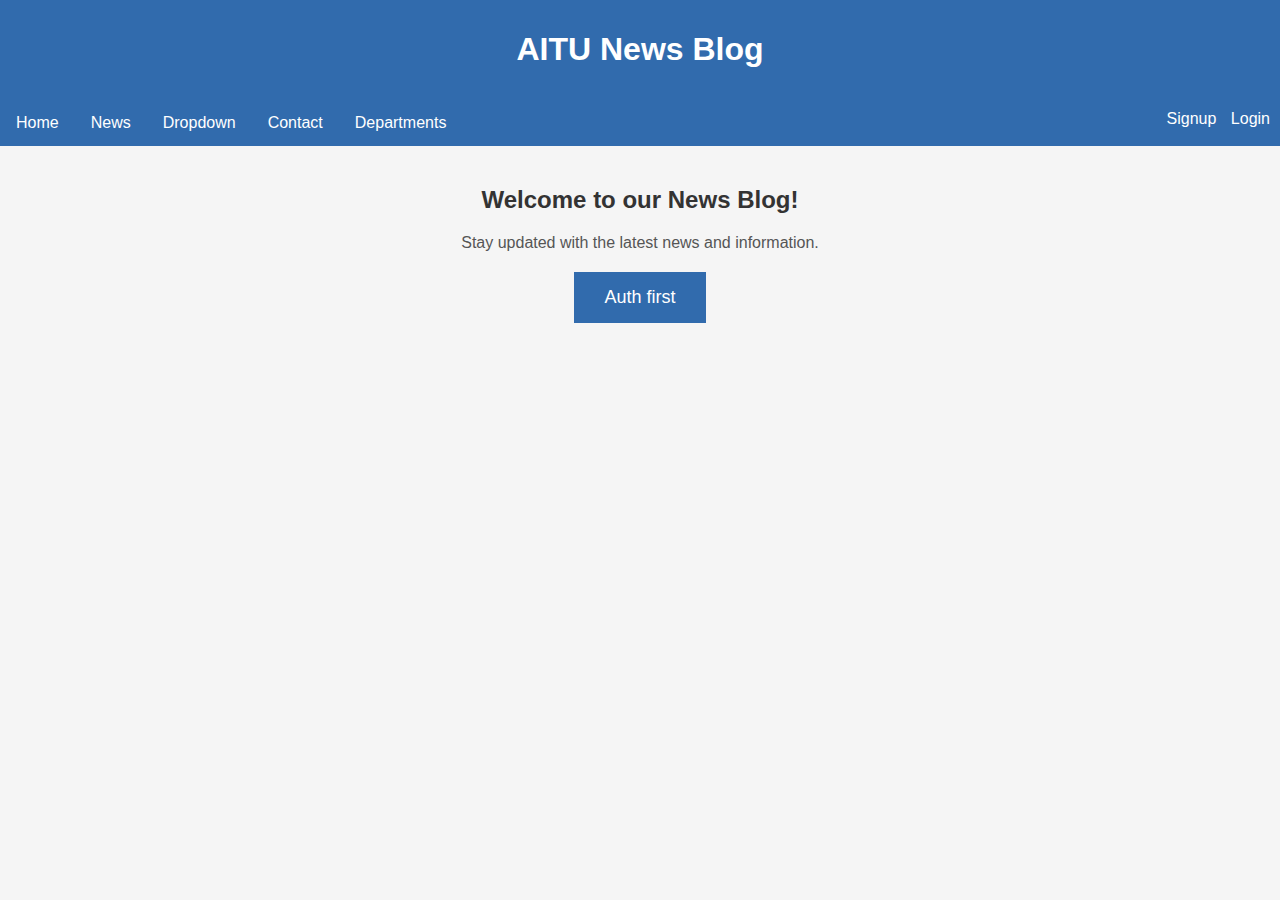
<file: ui/html/index.html>
<html lang="eg">
  <head>
    <style>
      body {
        font-family: Arial, sans-serif;
        margin: 0;
        padding: 0;
        background-color: #f5f5f5;
      }

      header {
        background-color: #316bad;
        color: #fff;
        padding: 10px;
        text-align: center;
      }

      ul {
        list-style-type: none;
        margin: 0;
        padding: 0;
        overflow: hidden;
        background-color: #316bad;
      }

      li {
        float: left;
      }

      li a,
      .dropbtn {
        display: inline-block;
        color: white;
        text-align: center;
        padding: 14px 16px;
        text-decoration: none;
      }

      li a:hover,
      .dropdown:hover .dropbtn {
        background-color: red;
      }

      li.dropdown {
        display: inline-block;
      }

      .dropdown-content {
        display: none;
        position: absolute;
        background-color: #f9f9f9;
        min-width: 160px;
        box-shadow: 0px 8px 16px 0px rgba(0, 0, 0, 0.2);
        z-index: 1;
      }
      .content {
        padding: 20px;
        text-align: center;
      }

      h2 {
        color: #333;
      }

      p {
        color: #555;
      }
      .dropdown-content a {
        color: black;
        padding: 12px 16px;
        text-decoration: none;
        display: block;
        text-align: left;
      }

      .dropdown-content a:hover {
        background-color: #f1f1f1;
      }

      .dropdown:hover .dropdown-content {
        display: block;
      }
      .big-button {
        display: block;
        margin: 20px auto;
        padding: 15px 30px;
        font-size: 18px;
        background-color: #316bad;
        color: #fff;
        border: none;
        cursor: pointer;
      }

      .big-button:hover {
        background-color: #6582a4;
      }
      article {
        display: flex;
        align-items: center;
        margin: 20px 0;
        padding: 10px;
        background-color: #fff;
        box-shadow: 0 0 10px rgba(0, 0, 0, 0.1);
      }

      article img {
        height: auto;
        margin-right: 10px;
      }

      .article-content {
        flex: 1;
      }

      article h3 {
        color: #333;
      }

      article p {
        color: #555;
      }

      article em {
        color: #888;
      }
      .location-container {
        display: flex;
        flex-wrap: wrap;
      }

      .location-text {
        flex: 1;
        padding: 20px;
      }

      .map {
        flex: 1;
        height: 400px;
        width: 100%;
        margin: 20px;
      }
      table {
        width: 100%;
        border-collapse: collapse;
        margin-top: 20px;
      }

      th,
      td {
        border: 1px solid #ddd;
        padding: 10px;
        text-align: left;
      }

      th {
        background-color: #316bad;
        color: #fff;
      }
      div.nav-links {
        text-align: right;
        padding: 10px;
      }

      div.nav-links a {
        color: #fff;
        text-decoration: none;
        margin-left: 10px;
      }

      div.nav-links a:hover {
        text-decoration: underline;
      }

      div.nav-links form {
        display: inline;
        margin-left: 10px;
      }
    </style>
    <title>Home</title>
  </head>
  <body>
    <header>
      <h1>AITU News Blog</h1>
    </header>
    <ul>
      <li><a href="/">Home</a></li>
      <li><a href="/news">News</a></li>
      <li class="dropdown">
        <a href="javascript:void(0)" class="dropbtn">Dropdown</a>
        <div class="dropdown-content">
          <a href="/for?audience=students">Students</a>
          <a href="/for?audience=staff">Staff</a>
          <a href="/for?audience=applications">Applications</a>
        </div>
      </li>
      <li><a href="/contact">Contact</a></li>
      <li><a href="/deps">Departments</a></li>
      <div class="nav-links">
        <a href='/user/signup'>Signup</a>
        <a href='/user/login'>Login</a>
      </div>
    </ul>
    <div class="content">
      <h2>Welcome to our News Blog!</h2>
      <p>Stay updated with the latest news and information.</p>
      <button class="big-button" onclick="goToAuthPage()">Auth first</button>
    </div>
    <script>
      function goToAuthPage(){
        window.location.href = '/user/login';
      }
    </script>
  </body>
</html>
</file>
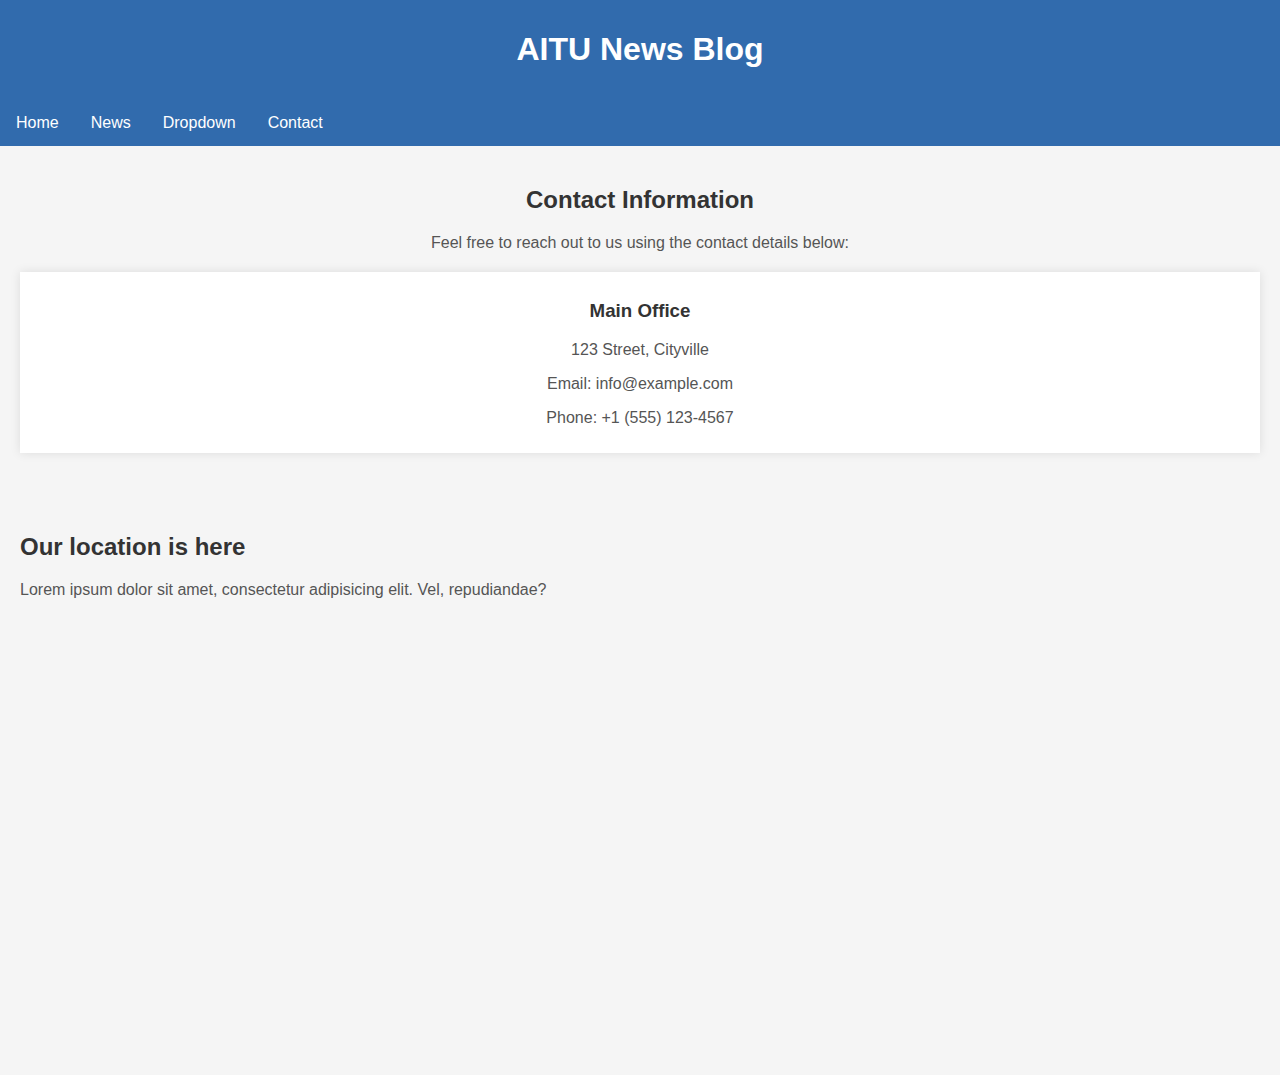
<file: ui/html/contact.html>
<html en="eg">
<head>
    <style>
        body {
            font-family: Arial, sans-serif;
            margin: 0;
            padding: 0;
            background-color: #f5f5f5;
        }

        header {
            background-color: #316bad;
            color: #fff;
            padding: 10px;
            text-align: center;
        }

        ul {
            list-style-type: none;
            margin: 0;
            padding: 0;
            overflow: hidden;
            background-color: #316bad;
        }

        li {
            float: left;
        }

        li a,
        .dropbtn {
            display: inline-block;
            color: white;
            text-align: center;
            padding: 14px 16px;
            text-decoration: none;
        }

        li a:hover,
        .dropdown:hover .dropbtn {
            background-color: red;
        }

        li.dropdown {
            display: inline-block;
        }

        .dropdown-content {
            display: none;
            position: absolute;
            background-color: #f9f9f9;
            min-width: 160px;
            box-shadow: 0px 8px 16px 0px rgba(0, 0, 0, 0.2);
            z-index: 1;
        }
        .content {
            padding: 20px;
            text-align: center;
        }

        h2 {
            color: #333;
        }

        p {
            color: #555;
        }
        .dropdown-content a {
            color: black;
            padding: 12px 16px;
            text-decoration: none;
            display: block;
            text-align: left;
        }

        .dropdown-content a:hover {
            background-color: #f1f1f1;
        }

        .dropdown:hover .dropdown-content {
            display: block;
        }
        .big-button {
            display: block;
            margin: 20px auto;
            padding: 15px 30px;
            font-size: 18px;
            background-color: #316bad;
            color: #fff;
            border: none;
            cursor: pointer;
        }

        .big-button:hover {
            background-color: #6582a4;
        }
        article {
            display: flex;
            align-items: center;
            margin: 20px 0;
            padding: 10px;
            background-color: #fff;
            box-shadow: 0 0 10px rgba(0, 0, 0, 0.1);
        }

        article img {
            height: auto;
            margin-right: 10px;
        }

        .article-content {
            flex: 1;
        }

        article h3 {
            color: #333;
        }

        article p {
            color: #555;
        }

        article em {
            color: #888;
        }
        .location-container {
            display: flex;
            flex-wrap: wrap;
        }

        .location-text {
            flex: 1;
            padding: 20px;
        }

        .map {
            flex: 1;
            height: 400px;
            width: 100%;
            margin: 20px;
        }
        table {
            width: 100%;
            border-collapse: collapse;
            margin-top: 20px;
        }

        th,
        td {
            border: 1px solid #ddd;
            padding: 10px;
            text-align: left;
        }

        th {
            background-color: #316bad;
            color: #fff;
        }

    </style>
</head>
<body>
<header>
    <h1>AITU News Blog</h1>
</header>
<ul>
    <li><a href="/">Home</a></li>
    <li><a href="/news">News</a></li>
    <li class="dropdown">
        <a href="javascript:void(0)" class="dropbtn">Dropdown</a>
        <div class="dropdown-content">
            <a href="/for?audience=students">Students</a>
            <a href="/for?audience=staff">Staff</a>
            <a href="/for?audience=applications">Applications</a>
        </div>
    </li>
    <li><a href="/contact">Contact</a></li>
</ul>
<div class="content">
    <h2>Contact Information</h2>
    <p>Feel free to reach out to us using the contact details below:</p>

    <article>
        <div class="article-content">
            <h3>Main Office</h3>
            <p>123 Street, Cityville</p>
            <p>Email: info@example.com</p>
            <p>Phone: +1 (555) 123-4567</p>
        </div>
    </article>
</div>
<div class="container">
    <div class="row">
        <div class="col-md-6">
            <div class="location-text">
                <h2>Our location is here</h2>
                <p>Lorem ipsum dolor sit amet, consectetur adipisicing elit. Vel, repudiandae?</p>
            </div>
        </div>
        <div class="col-md-6">
            <iframe class="map" src="https://yandex.ru/map-widget/v1/?um=constructor%3Aa381869717905c970b81df680a856d52bc59abb825a511d1dede588e29166c6b&amp;source=constructor" frameborder="0"></iframe>
        </div>
    </div>
</div>

</div>
</body>
</html>
</file>
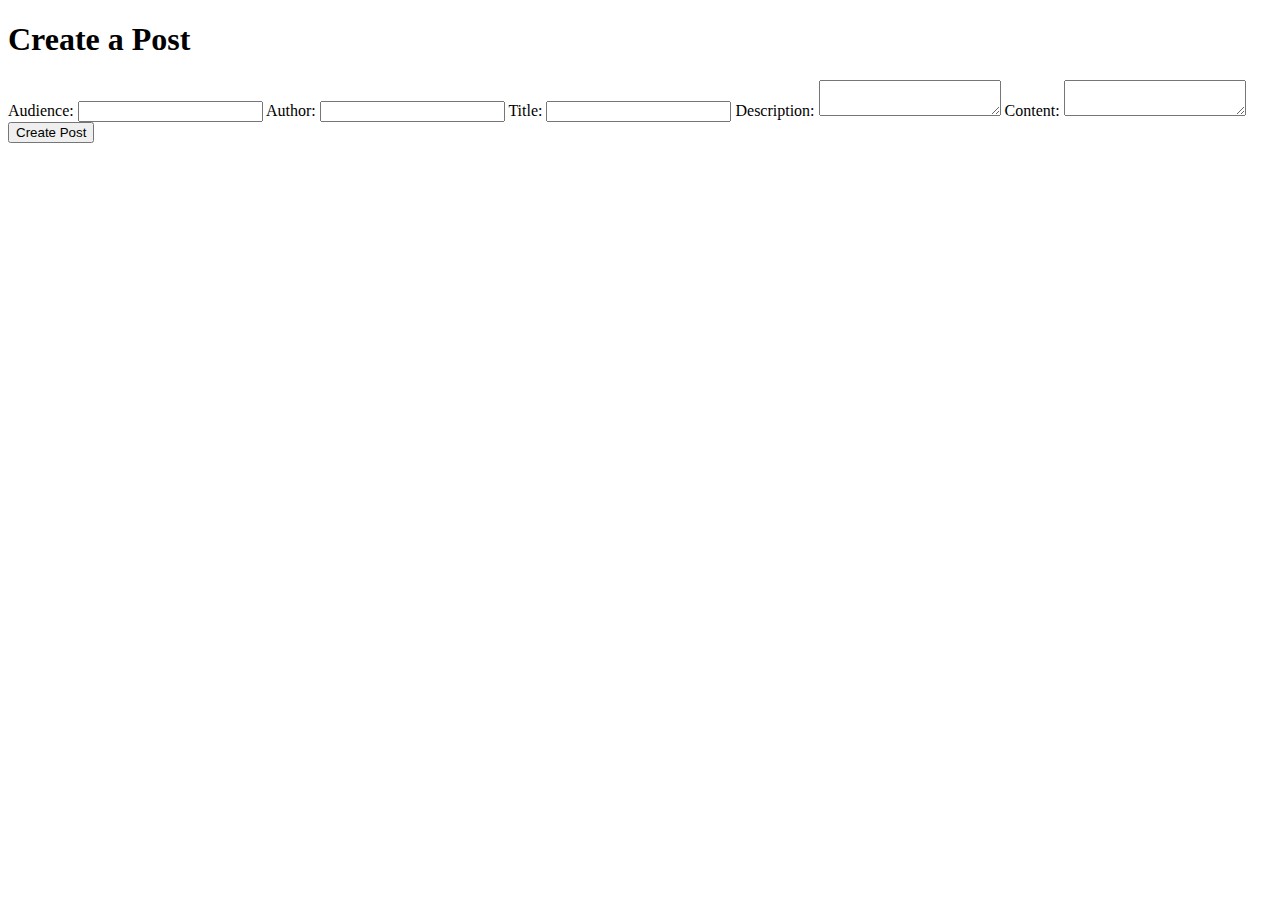
<file: ui/html/create.html>
<!DOCTYPE html>
<html lang="en">

<head>
    <meta charset="UTF-8">
    <meta http-equiv="X-UA-Compatible" content="IE=edge">
    <meta name="viewport" content="width=device-width, initial-scale=1.0">
    <title>Create Post</title>
</head>

<body>
<h1>Create a Post</h1>

<form action="/addNews" method="POST">
    <label for="audience">Audience:</label>
    <input type="text" id="audience" name="audience" required>

    <label for="author">Author:</label>
    <input type="text" id="author" name="author" required>

    <label for="title">Title:</label>
    <input type="text" id="title" name="title" required>

    <label for="description">Description:</label>
    <textarea id="description" name="description" required></textarea>

    <label for="content">Content:</label>
    <textarea id="content" name="content" required></textarea>

    <button type="submit">Create Post</button>
</form>
</body>

</html>
</file>
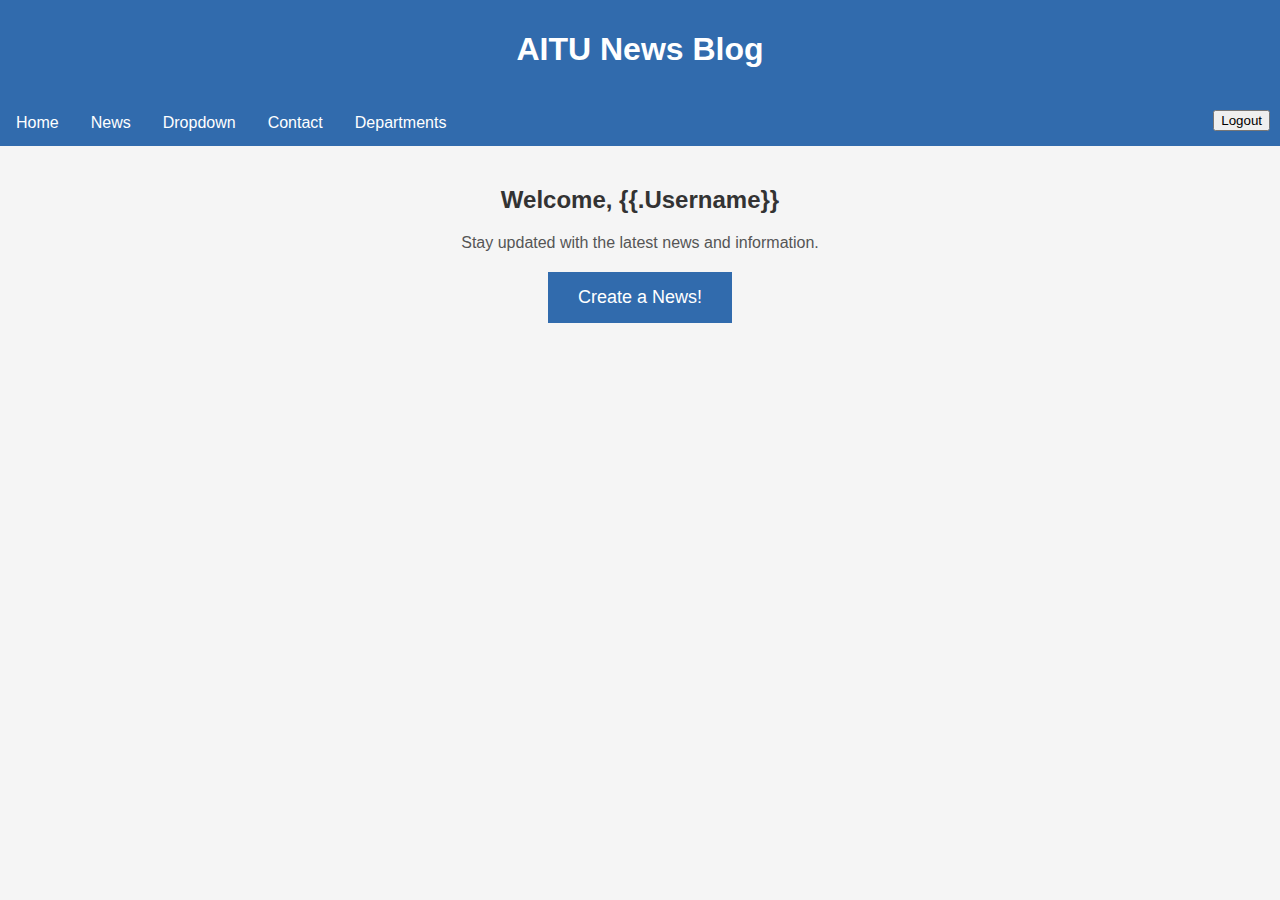
<file: ui/html/creator.html>
<html lang="eg">
<head>
    <style>
        body {
            font-family: Arial, sans-serif;
            margin: 0;
            padding: 0;
            background-color: #f5f5f5;
        }

        header {
            background-color: #316bad;
            color: #fff;
            padding: 10px;
            text-align: center;
        }

        ul {
            list-style-type: none;
            margin: 0;
            padding: 0;
            overflow: hidden;
            background-color: #316bad;
        }

        li {
            float: left;
        }

        li a,
        .dropbtn {
            display: inline-block;
            color: white;
            text-align: center;
            padding: 14px 16px;
            text-decoration: none;
        }

        li a:hover,
        .dropdown:hover .dropbtn {
            background-color: red;
        }

        li.dropdown {
            display: inline-block;
        }

        .dropdown-content {
            display: none;
            position: absolute;
            background-color: #f9f9f9;
            min-width: 160px;
            box-shadow: 0px 8px 16px 0px rgba(0, 0, 0, 0.2);
            z-index: 1;
        }
        .content {
            padding: 20px;
            text-align: center;
        }

        h2 {
            color: #333;
        }

        p {
            color: #555;
        }
        .dropdown-content a {
            color: black;
            padding: 12px 16px;
            text-decoration: none;
            display: block;
            text-align: left;
        }

        .dropdown-content a:hover {
            background-color: #f1f1f1;
        }

        .dropdown:hover .dropdown-content {
            display: block;
        }
        .big-button {
            display: block;
            margin: 20px auto;
            padding: 15px 30px;
            font-size: 18px;
            background-color: #316bad;
            color: #fff;
            border: none;
            cursor: pointer;
        }

        .big-button:hover {
            background-color: #6582a4;
        }
        article {
            display: flex;
            align-items: center;
            margin: 20px 0;
            padding: 10px;
            background-color: #fff;
            box-shadow: 0 0 10px rgba(0, 0, 0, 0.1);
        }

        article img {
            height: auto;
            margin-right: 10px;
        }

        .article-content {
            flex: 1;
        }

        article h3 {
            color: #333;
        }

        article p {
            color: #555;
        }

        article em {
            color: #888;
        }
        .location-container {
            display: flex;
            flex-wrap: wrap;
        }

        .location-text {
            flex: 1;
            padding: 20px;
        }

        .map {
            flex: 1;
            height: 400px;
            width: 100%;
            margin: 20px;
        }
        table {
            width: 100%;
            border-collapse: collapse;
            margin-top: 20px;
        }

        th,
        td {
            border: 1px solid #ddd;
            padding: 10px;
            text-align: left;
        }

        th {
            background-color: #316bad;
            color: #fff;
        }
        div.nav-links {
            text-align: right;
            padding: 10px;
        }

        div.nav-links a {
            color: #fff;
            text-decoration: none;
            margin-left: 10px;
        }

        div.nav-links a:hover {
            text-decoration: underline;
        }

        div.nav-links form {
            display: inline;
            margin-left: 10px;
        }

    </style>
    <title>Home</title>
</head>
<body>
<header>
    <h1>AITU News Blog</h1>
</header>
<ul>
    <li><a href="/creator">Home</a></li>
    <li><a href="/news">News</a></li>
    <li class="dropdown">
        <a href="javascript:void(0)" class="dropbtn">Dropdown</a>
        <div class="dropdown-content">
            <a href="/for?audience=students">Students</a>
            <a href="/for?audience=staff">Staff</a>
            <a href="/for?audience=applications">Applications</a>
        </div>

    </li>
    <li><a href="/contact">Contact</a></li>
    <li><a href="/deps">Departments</a></li>
    <div class="nav-links">
        <form action='/user/logout' method='POST'>
            <button>Logout</button>
        </form>
    </div>
</ul>
<div class="content">
    <h2>Welcome, {{.Username}}</h2>
    <p>Stay updated with the latest news and information.</p>
    <button class="big-button" onclick="goToCreatePage()" >Create a News!</button>
</div>
<script>
    function goToCreatePage() {
        window.location.href = '/create';
    }
</script>
</body>
</html>
</file>
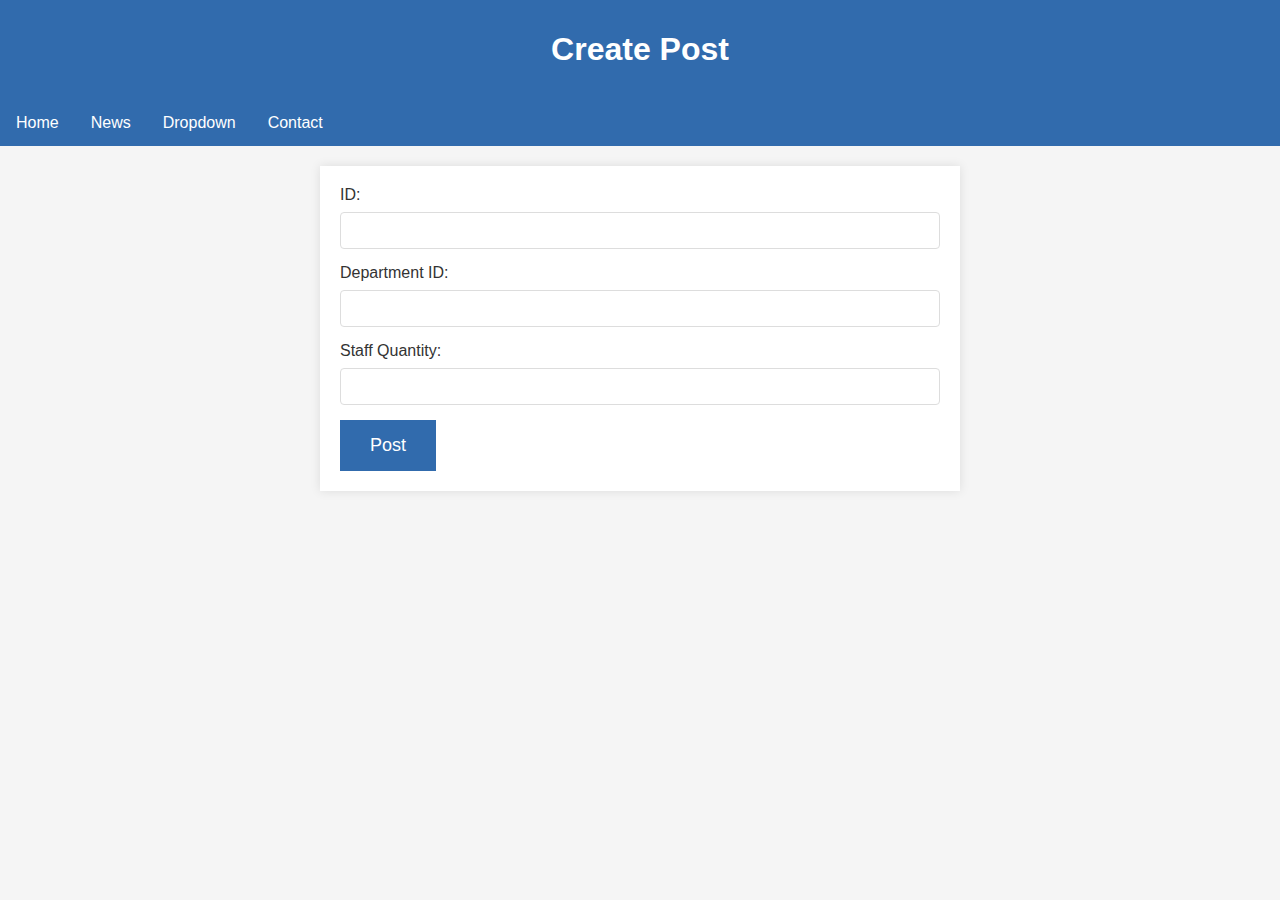
<file: ui/html/dep.html>
<!DOCTYPE html>
<html lang="en">
<style>
    body {
        font-family: Arial, sans-serif;
        margin: 0;
        padding: 0;
        background-color: #f5f5f5;
    }

    header {
        background-color: #316bad;
        color: #fff;
        padding: 10px;
        text-align: center;
    }

    ul {
        list-style-type: none;
        margin: 0;
        padding: 0;
        overflow: hidden;
        background-color: #316bad;
    }

    li {
        float: left;
    }

    li a,
    .dropbtn {
        display: inline-block;
        color: white;
        text-align: center;
        padding: 14px 16px;
        text-decoration: none;
    }

    li a:hover,
    .dropdown:hover .dropbtn {
        background-color: red;
    }

    li.dropdown {
        display: inline-block;
    }

    .dropdown-content {
        display: none;
        position: absolute;
        background-color: #f9f9f9;
        min-width: 160px;
        box-shadow: 0px 8px 16px 0px rgba(0, 0, 0, 0.2);
        z-index: 1;
    }
    .content {
        padding: 20px;
        text-align: center;
    }

    h2 {
        color: #333;
    }

    p {
        color: #555;
    }
    .dropdown-content a {
        color: black;
        padding: 12px 16px;
        text-decoration: none;
        display: block;
        text-align: left;
    }

    .dropdown-content a:hover {
        background-color: #f1f1f1;
    }

    .dropdown:hover .dropdown-content {
        display: block;
    }
    .big-button {
        display: block;
        margin: 20px auto;
        padding: 15px 30px;
        font-size: 18px;
        background-color: #316bad;
        color: #fff;
        border: none;
        cursor: pointer;
    }

    .big-button:hover {
        background-color: #6582a4;
    }
    article {
        display: flex;
        align-items: center;
        margin: 20px 0;
        padding: 10px;
        background-color: #fff;
        box-shadow: 0 0 10px rgba(0, 0, 0, 0.1);
    }

    article img {
        height: auto;
        margin-right: 10px;
    }

    .article-content {
        flex: 1;
    }

    article h3 {
        color: #333;
    }

    article p {
        color: #555;
    }

    article em {
        color: #888;
    }
    .location-container {
        display: flex;
        flex-wrap: wrap;
    }

    .location-text {
        flex: 1;
        padding: 20px;
    }

    .map {
        flex: 1;
        height: 400px;
        width: 100%;
        margin: 20px;
    }
    table {
        width: 100%;
        border-collapse: collapse;
        margin-top: 20px;
    }

    th,
    td {
        border: 1px solid #ddd;
        padding: 10px;
        text-align: left;
    }

    th {
        background-color: #316bad;
        color: #fff;
    }
    form {
        max-width: 600px;
        margin: 20px auto;
        padding: 20px;
        background-color: #fff;
        box-shadow: 0 0 10px rgba(0, 0, 0, 0.1);
    }

    form label {
        display: block;
        margin-bottom: 8px;
        color: #333;
    }

    form input,
    form textarea {
        width: 100%;
        padding: 10px;
        margin-bottom: 15px;
        border: 1px solid #ddd;
        border-radius: 4px;
        box-sizing: border-box;
    }

    form button {
        background-color: #316bad;
        color: #fff;
        padding: 15px 30px;
        font-size: 18px;
        border: none;
        cursor: pointer;
    }

    form button:hover {
        background-color: #6582a4;
    }

</style>
<head>
    <meta charset="UTF-8">
    <meta http-equiv="X-UA-Compatible" content="IE=edge">
    <meta name="viewport" content="width=device-width, initial-scale=1.0">
    <title>Create Post</title>
</head>
<header>
    <h1>Create Post</h1>
</header>
<body>
<ul>
    <li><a href="/">Home</a></li>
    <li><a href="/news">News</a></li>
    <li class="dropdown">
        <a href="javascript:void(0)" class="dropbtn">Dropdown</a>
        <div class="dropdown-content">
            <a href="/for?audience=students">Students</a>
            <a href="/for?audience=staff">Staff</a>
            <a href="/for?audience=applications">Applications</a>
        </div>
    </li>
    <li><a href="/contact">Contact</a></li>
</ul>
<form action="/deps/create/add" method="POST">

    <label for="id">ID:</label>
    <input type="text" id="id" name="id" required><br>

    <label for="depID">Department ID:</label>
    <input type="text" id="depID" name="depID" required><br>

    <label for="staff_q">Staff Quantity:</label>
    <input type="text" id="staff_q" name="staff_q" required><br>

    <button type="submit">Post</button>
</form>
</body>
</html>
</file>
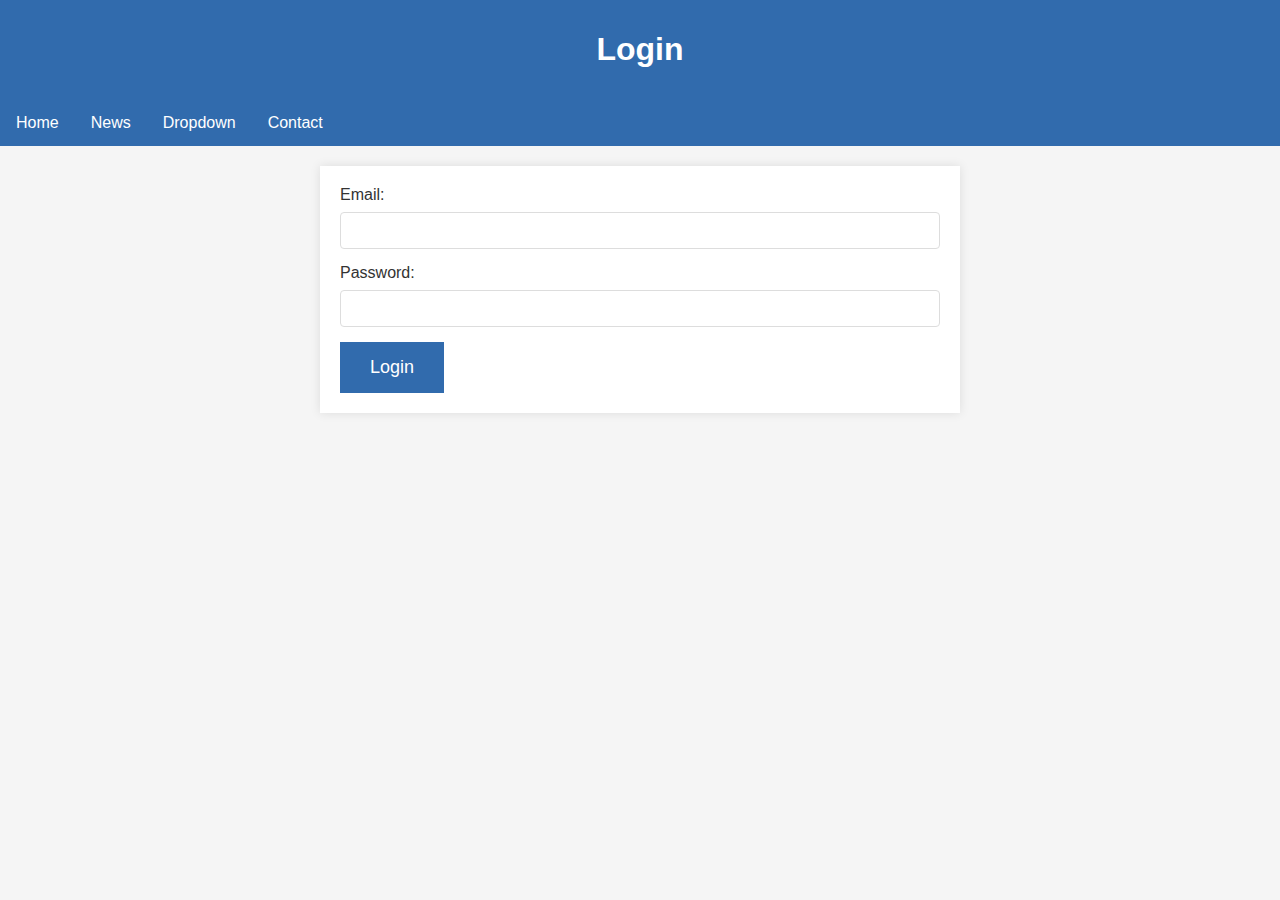
<file: ui/html/login.html>
<!DOCTYPE html>
<html lang="en">
<style>
    body {
        font-family: Arial, sans-serif;
        margin: 0;
        padding: 0;
        background-color: #f5f5f5;
    }

    header {
        background-color: #316bad;
        color: #fff;
        padding: 10px;
        text-align: center;
    }

    ul {
        list-style-type: none;
        margin: 0;
        padding: 0;
        overflow: hidden;
        background-color: #316bad;
    }

    li {
        float: left;
    }

    li a,
    .dropbtn {
        display: inline-block;
        color: white;
        text-align: center;
        padding: 14px 16px;
        text-decoration: none;
    }

    li a:hover,
    .dropdown:hover .dropbtn {
        background-color: red;
    }

    li.dropdown {
        display: inline-block;
    }

    .dropdown-content {
        display: none;
        position: absolute;
        background-color: #f9f9f9;
        min-width: 160px;
        box-shadow: 0px 8px 16px 0px rgba(0, 0, 0, 0.2);
        z-index: 1;
    }
    .content {
        padding: 20px;
        text-align: center;
    }

    h2 {
        color: #333;
    }

    p {
        color: #555;
    }
    .dropdown-content a {
        color: black;
        padding: 12px 16px;
        text-decoration: none;
        display: block;
        text-align: left;
    }

    .dropdown-content a:hover {
        background-color: #f1f1f1;
    }

    .dropdown:hover .dropdown-content {
        display: block;
    }
    .big-button {
        display: block;
        margin: 20px auto;
        padding: 15px 30px;
        font-size: 18px;
        background-color: #316bad;
        color: #fff;
        border: none;
        cursor: pointer;
    }

    .big-button:hover {
        background-color: #6582a4;
    }
    article {
        display: flex;
        align-items: center;
        margin: 20px 0;
        padding: 10px;
        background-color: #fff;
        box-shadow: 0 0 10px rgba(0, 0, 0, 0.1);
    }

    article img {
        height: auto;
        margin-right: 10px;
    }

    .article-content {
        flex: 1;
    }

    article h3 {
        color: #333;
    }

    article p {
        color: #555;
    }

    article em {
        color: #888;
    }
    .location-container {
        display: flex;
        flex-wrap: wrap;
    }

    .location-text {
        flex: 1;
        padding: 20px;
    }

    .map {
        flex: 1;
        height: 400px;
        width: 100%;
        margin: 20px;
    }
    table {
        width: 100%;
        border-collapse: collapse;
        margin-top: 20px;
    }

    th,
    td {
        border: 1px solid #ddd;
        padding: 10px;
        text-align: left;
    }

    th {
        background-color: #316bad;
        color: #fff;
    }
    form {
        max-width: 600px;
        margin: 20px auto;
        padding: 20px;
        background-color: #fff;
        box-shadow: 0 0 10px rgba(0, 0, 0, 0.1);
    }

    form label {
        display: block;
        margin-bottom: 8px;
        color: #333;
    }

    form input,
    form textarea {
        width: 100%;
        padding: 10px;
        margin-bottom: 15px;
        border: 1px solid #ddd;
        border-radius: 4px;
        box-sizing: border-box;
    }

    form button {
        background-color: #316bad;
        color: #fff;
        padding: 15px 30px;
        font-size: 18px;
        border: none;
        cursor: pointer;
    }

    form button:hover {
        background-color: #6582a4;
    }

</style>
<head>
    <meta charset="UTF-8">
    <meta http-equiv="X-UA-Compatible" content="IE=edge">
    <meta name="viewport" content="width=device-width, initial-scale=1.0">
    <title>Login</title>
</head>
<header>
    <h1>Login</h1>
</header>
<body>
<ul>
    <li><a href="/">Home</a></li>
    <li><a href="/news">News</a></li>
    <li class="dropdown">
        <a href="javascript:void(0)" class="dropbtn">Dropdown</a>
        <div class="dropdown-content">
            <a href="/for?audience=students">Students</a>
            <a href="/for?audience=staff">Staff</a>
            <a href="/for?audience=applications">Applications</a>
        </div>
    </li>
    <li><a href="/contact">Contact</a></li>
</ul>
<form action="/user/login" method="POST">

    <label for="email">Email:</label>
    <input type="email" id="email" name="email" required>
    <label for="password">Password:</label>
    <input type="password" id="password" name="password" required>

    <button type="submit">Login</button>
</form>

</body>
</html>
</file>
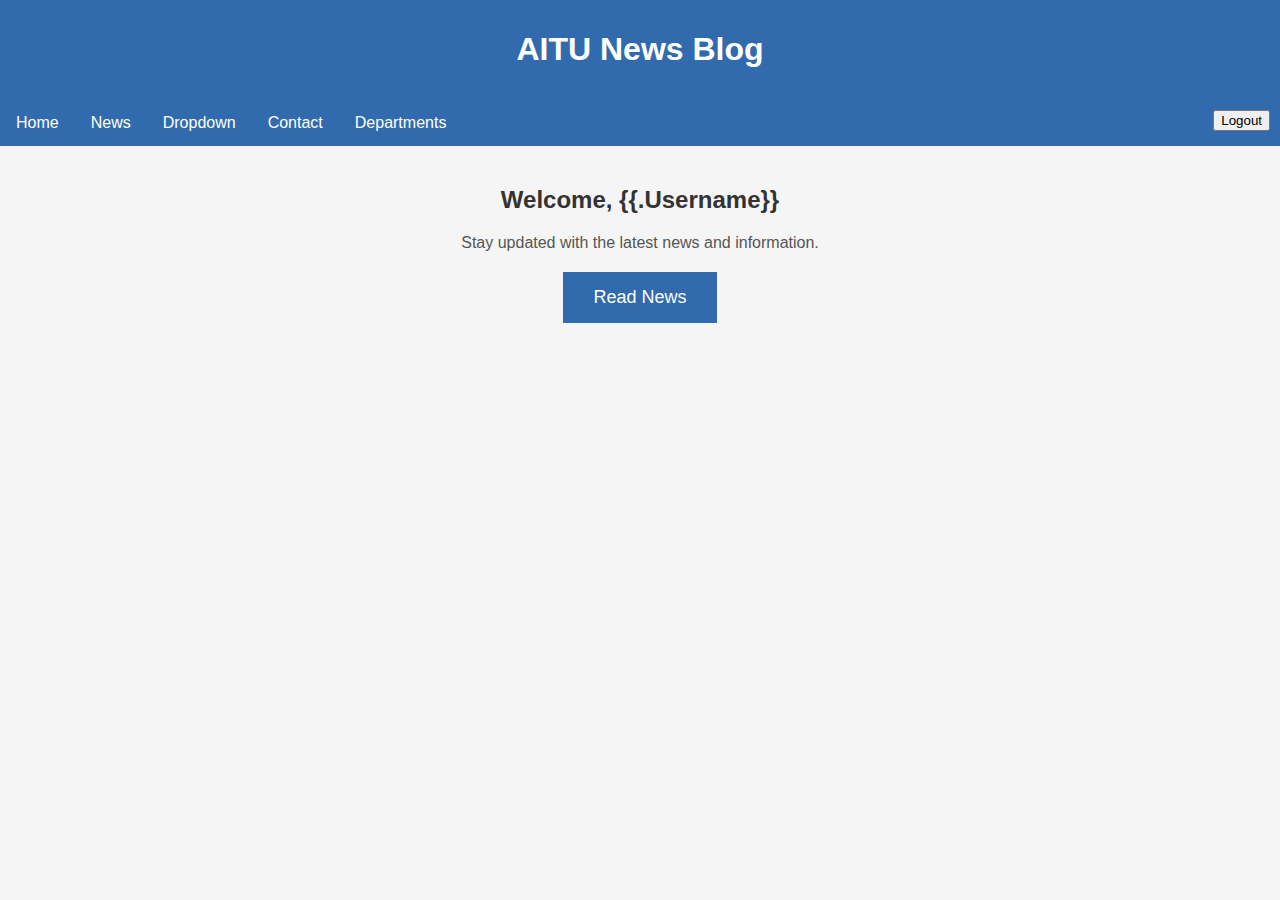
<file: ui/html/reader.html>
<html lang="eg">
<head>
    <style>
        body {
            font-family: Arial, sans-serif;
            margin: 0;
            padding: 0;
            background-color: #f5f5f5;
        }

        header {
            background-color: #316bad;
            color: #fff;
            padding: 10px;
            text-align: center;
        }

        ul {
            list-style-type: none;
            margin: 0;
            padding: 0;
            overflow: hidden;
            background-color: #316bad;
        }

        li {
            float: left;
        }

        li a,
        .dropbtn {
            display: inline-block;
            color: white;
            text-align: center;
            padding: 14px 16px;
            text-decoration: none;
        }

        li a:hover,
        .dropdown:hover .dropbtn {
            background-color: red;
        }

        li.dropdown {
            display: inline-block;
        }

        .dropdown-content {
            display: none;
            position: absolute;
            background-color: #f9f9f9;
            min-width: 160px;
            box-shadow: 0px 8px 16px 0px rgba(0, 0, 0, 0.2);
            z-index: 1;
        }
        .content {
            padding: 20px;
            text-align: center;
        }

        h2 {
            color: #333;
        }

        p {
            color: #555;
        }
        .dropdown-content a {
            color: black;
            padding: 12px 16px;
            text-decoration: none;
            display: block;
            text-align: left;
        }

        .dropdown-content a:hover {
            background-color: #f1f1f1;
        }

        .dropdown:hover .dropdown-content {
            display: block;
        }
        .big-button {
            display: block;
            margin: 20px auto;
            padding: 15px 30px;
            font-size: 18px;
            background-color: #316bad;
            color: #fff;
            border: none;
            cursor: pointer;
        }

        .big-button:hover {
            background-color: #6582a4;
        }
        article {
            display: flex;
            align-items: center;
            margin: 20px 0;
            padding: 10px;
            background-color: #fff;
            box-shadow: 0 0 10px rgba(0, 0, 0, 0.1);
        }

        article img {
            height: auto;
            margin-right: 10px;
        }

        .article-content {
            flex: 1;
        }

        article h3 {
            color: #333;
        }

        article p {
            color: #555;
        }

        article em {
            color: #888;
        }
        .location-container {
            display: flex;
            flex-wrap: wrap;
        }

        .location-text {
            flex: 1;
            padding: 20px;
        }

        .map {
            flex: 1;
            height: 400px;
            width: 100%;
            margin: 20px;
        }
        table {
            width: 100%;
            border-collapse: collapse;
            margin-top: 20px;
        }

        th,
        td {
            border: 1px solid #ddd;
            padding: 10px;
            text-align: left;
        }

        th {
            background-color: #316bad;
            color: #fff;
        }
        div.nav-links {
            text-align: right;
            padding: 10px;
        }

        div.nav-links a {
            color: #fff;
            text-decoration: none;
            margin-left: 10px;
        }

        div.nav-links a:hover {
            text-decoration: underline;
        }

        div.nav-links form {
            display: inline;
            margin-left: 10px;
        }

    </style>
    <title>Home</title>
</head>
<body>
<header>
    <h1>AITU News Blog</h1>
</header>
<ul>
    <li><a href="/reader">Home</a></li>
    <li><a href="/news">News</a></li>
    <li class="dropdown">
        <a href="javascript:void(0)" class="dropbtn">Dropdown</a>
        <div class="dropdown-content">
            <a href="/for?audience=students">Students</a>
            <a href="/for?audience=staff">Staff</a>
            <a href="/for?audience=applications">Applications</a>
        </div>

    </li>
    <li><a href="/contact">Contact</a></li>
    <li><a href="/deps">Departments</a></li>
    <div class="nav-links">
        <form action='/user/logout' method='POST'>
            <button>Logout</button>
        </form>
    </div>
</ul>
<div class="content">
    <h2>Welcome, {{.Username}}</h2>
    <p>Stay updated with the latest news and information.</p>
    <button class="big-button" onclick="goToCreatePage()" >Read News</button>
</div>
<script>
    function goToCreatePage() {
        window.location.href = '/news';
    }
</script>
</body>
</html>
</file>
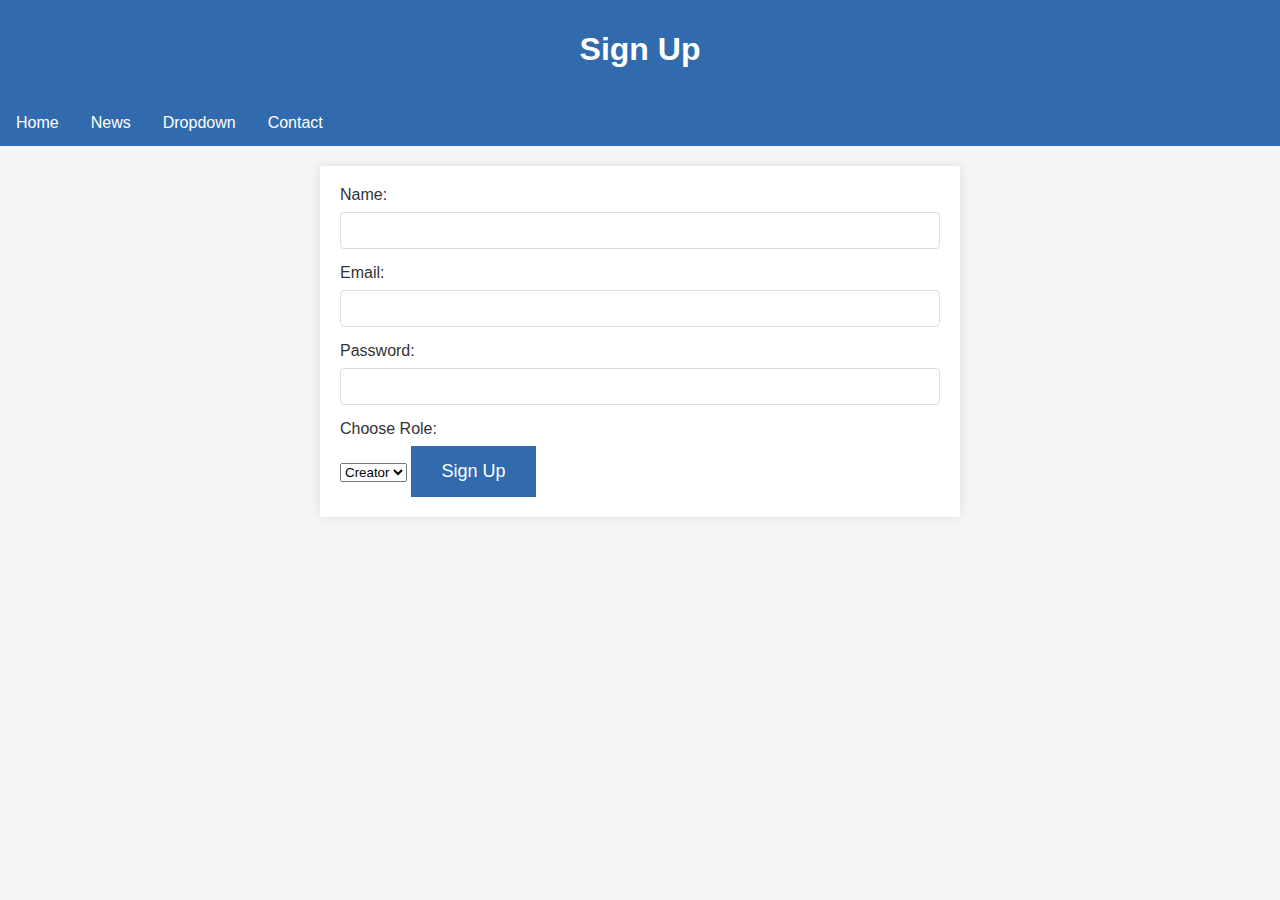
<file: ui/html/signup.html>
<!DOCTYPE html>
<html lang="en">
<style>
    body {
        font-family: Arial, sans-serif;
        margin: 0;
        padding: 0;
        background-color: #f5f5f5;
    }

    header {
        background-color: #316bad;
        color: #fff;
        padding: 10px;
        text-align: center;
    }

    ul {
        list-style-type: none;
        margin: 0;
        padding: 0;
        overflow: hidden;
        background-color: #316bad;
    }

    li {
        float: left;
    }

    li a,
    .dropbtn {
        display: inline-block;
        color: white;
        text-align: center;
        padding: 14px 16px;
        text-decoration: none;
    }

    li a:hover,
    .dropdown:hover .dropbtn {
        background-color: red;
    }

    li.dropdown {
        display: inline-block;
    }

    .dropdown-content {
        display: none;
        position: absolute;
        background-color: #f9f9f9;
        min-width: 160px;
        box-shadow: 0px 8px 16px 0px rgba(0, 0, 0, 0.2);
        z-index: 1;
    }
    .content {
        padding: 20px;
        text-align: center;
    }

    h2 {
        color: #333;
    }

    p {
        color: #555;
    }
    .dropdown-content a {
        color: black;
        padding: 12px 16px;
        text-decoration: none;
        display: block;
        text-align: left;
    }

    .dropdown-content a:hover {
        background-color: #f1f1f1;
    }

    .dropdown:hover .dropdown-content {
        display: block;
    }
    .big-button {
        display: block;
        margin: 20px auto;
        padding: 15px 30px;
        font-size: 18px;
        background-color: #316bad;
        color: #fff;
        border: none;
        cursor: pointer;
    }

    .big-button:hover {
        background-color: #6582a4;
    }
    article {
        display: flex;
        align-items: center;
        margin: 20px 0;
        padding: 10px;
        background-color: #fff;
        box-shadow: 0 0 10px rgba(0, 0, 0, 0.1);
    }

    article img {
        height: auto;
        margin-right: 10px;
    }

    .article-content {
        flex: 1;
    }

    article h3 {
        color: #333;
    }

    article p {
        color: #555;
    }

    article em {
        color: #888;
    }
    .location-container {
        display: flex;
        flex-wrap: wrap;
    }

    .location-text {
        flex: 1;
        padding: 20px;
    }

    .map {
        flex: 1;
        height: 400px;
        width: 100%;
        margin: 20px;
    }
    table {
        width: 100%;
        border-collapse: collapse;
        margin-top: 20px;
    }

    th,
    td {
        border: 1px solid #ddd;
        padding: 10px;
        text-align: left;
    }

    th {
        background-color: #316bad;
        color: #fff;
    }
    form {
        max-width: 600px;
        margin: 20px auto;
        padding: 20px;
        background-color: #fff;
        box-shadow: 0 0 10px rgba(0, 0, 0, 0.1);
    }

    form label {
        display: block;
        margin-bottom: 8px;
        color: #333;
    }

    form input,
    form textarea {
        width: 100%;
        padding: 10px;
        margin-bottom: 15px;
        border: 1px solid #ddd;
        border-radius: 4px;
        box-sizing: border-box;
    }

    form button {
        background-color: #316bad;
        color: #fff;
        padding: 15px 30px;
        font-size: 18px;
        border: none;
        cursor: pointer;
    }

    form button:hover {
        background-color: #6582a4;
    }

</style>
<head>
    <meta charset="UTF-8">
    <meta http-equiv="X-UA-Compatible" content="IE=edge">
    <meta name="viewport" content="width=device-width, initial-scale=1.0">
    <title>Sign Up</title>
</head>
<header>
    <h1>Sign Up</h1>
</header>
<body>
<ul>
    <li><a href="/">Home</a></li>
    <li><a href="/news">News</a></li>
    <li class="dropdown">
        <a href="javascript:void(0)" class="dropbtn">Dropdown</a>
        <div class="dropdown-content">
            <a href="/for?audience=students">Students</a>
            <a href="/for?audience=staff">Staff</a>
            <a href="/for?audience=applications">Applications</a>
        </div>
    </li>
    <li><a href="/contact">Contact</a></li>
</ul>
<form action="/user/signup" method="POST">
    <label for="name">Name:</label>
    <input type="text" id="name" name="name" required>

    <label for="email">Email:</label>
    <input type="email" id="email" name="email" required>

    <label for="password">Password:</label>
    <input type="password" id="password" name="password" required>

    <label for="role">Choose Role:</label>
    <select id="role" name="role" required>
        <option value="creator">Creator</option>
        <option value="reader">Reader</option>
    </select>

    <button type="submit">Sign Up</button>
</form>
</body>
</html>
</file>
